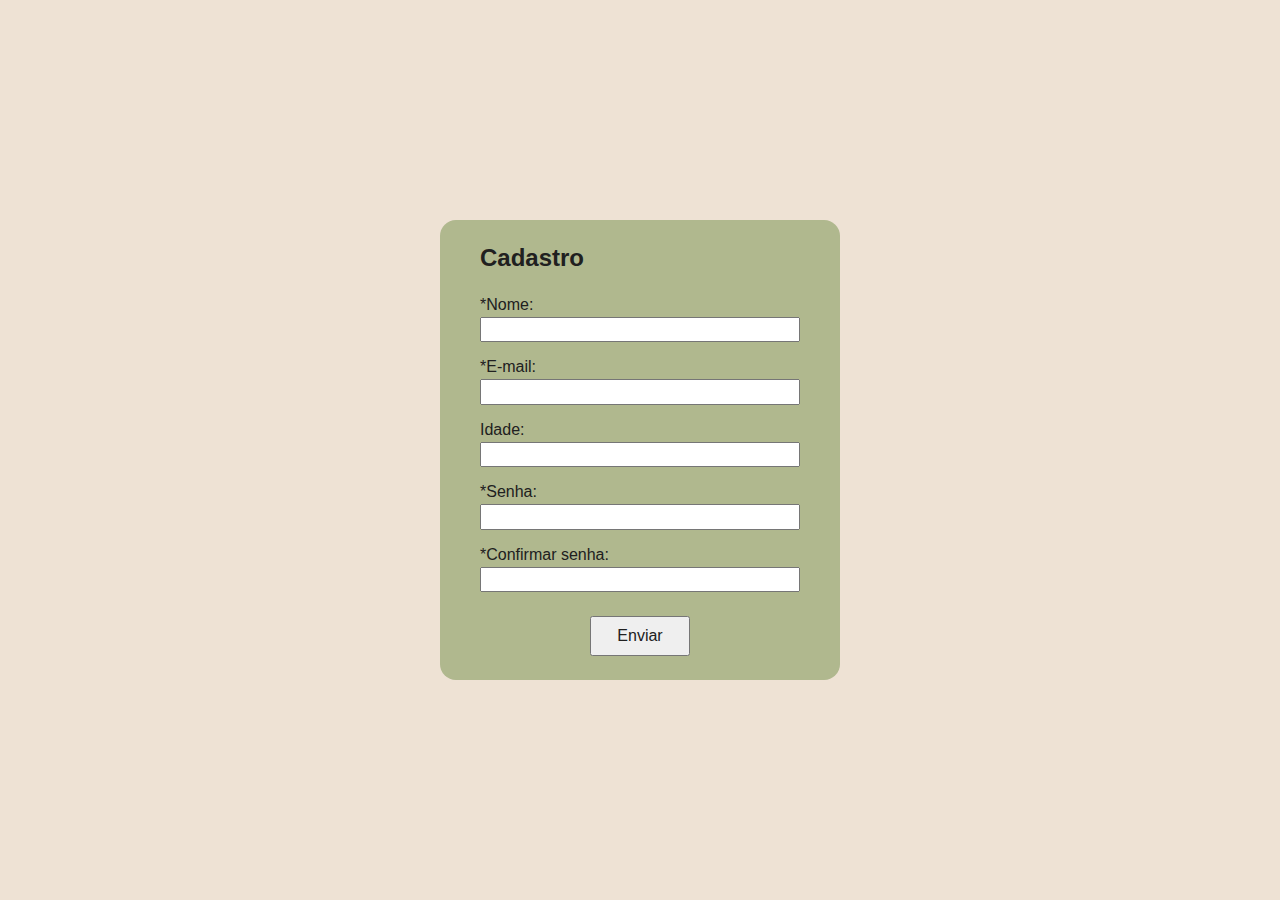
<file: cadastro.html>
<!DOCTYPE html>
<html lang="pt-BR">
<head>
  <meta charset="UTF-8">
  <meta http-equiv="X-UA-Compatible" content="IE=edge">
  <meta name="viewport" content="width=device-width, initial-scale=1.0">
  <link rel="stylesheet" href="stylescadastro.css">
  <script src="scripts.js" defer></script>
  <title>Validação de formulário</title>
</head>
<body>
  <form action="">
    <h2>Cadastro</h2>
    <label for="username">*Nome:</label>
    <input type="text" id="username" name="usarname">
    <p id="username-helper" class="helper-text">Mensagem de ajuda</p>

    <label for="email">*E-mail:</label>
    <input type="email" id="email" name="email" >
    <p id="email-helper" class="helper-text">Mensagem de ajuda</p>

    <label for="idade" class="">Idade:</label>
    <input type="number" id="idade" name="idade">
    <p id="idade-helper" class="helper-text">Mensagem de ajuda</p>

    <label for="senha">*Senha:</label>
    <input type="password" id="senha" name="senha">
    <p id="senha-helper" class="helper-text">Mensagem de ajuda</p>

    <label for="confirmar_senha">*Confirmar senha:</label>
    <input type="password" id="confirmar_senha" name="confirmar_senha">
    <p id="confirmar_senha-helper" class="helper-text">Mensagem de ajuda</p>

    <button type="submit" id="enviar"><a id = "a_enviar">Enviar</a></button>
    <!-- <a href="index.html">Ir à loja</a> -->
    
    
  </form>
</body>
</html>
</file>
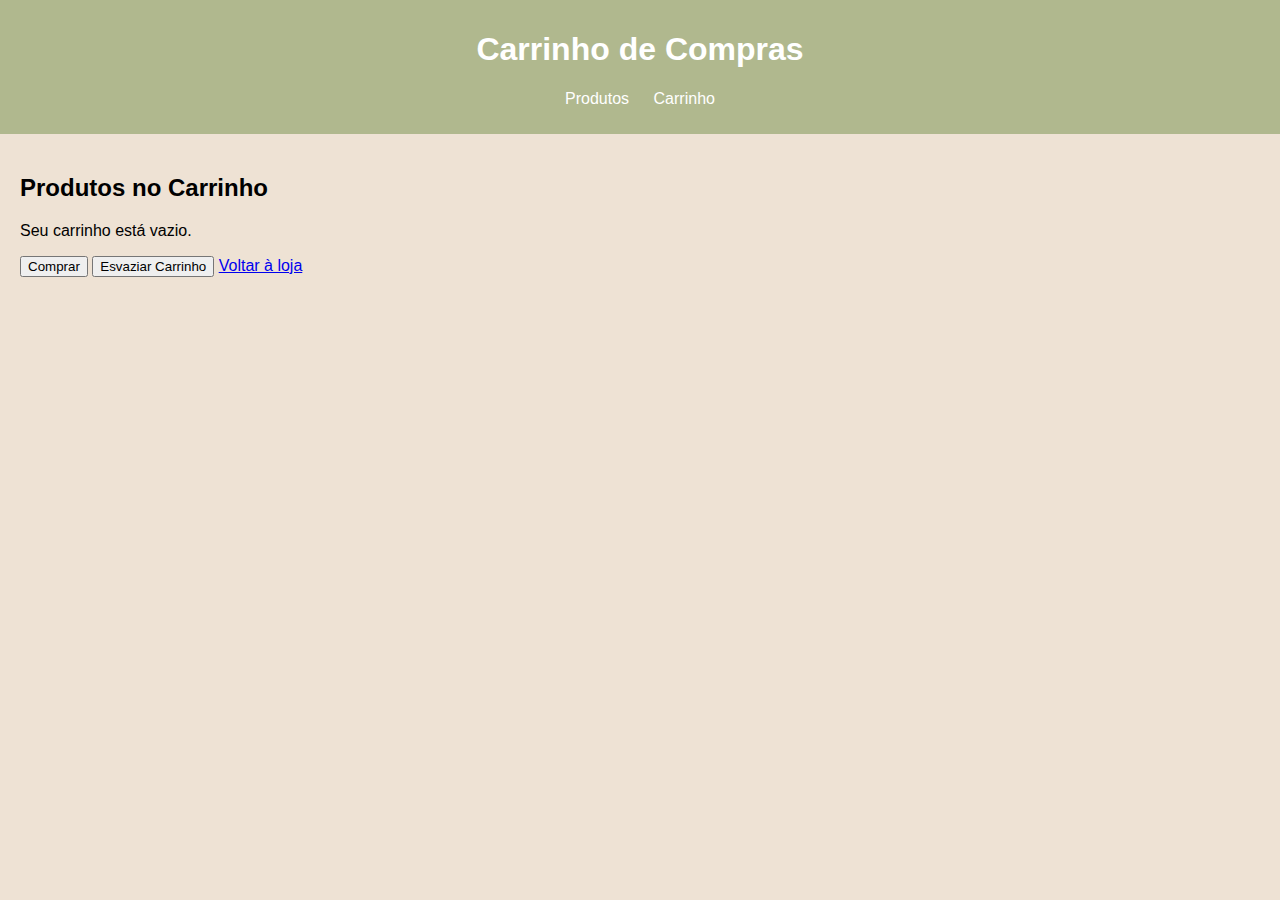
<file: carrinho.html>
<!DOCTYPE html>
<html lang="pt-BR">
<head>
    <meta charset="UTF-8">
    <meta name="viewport" content="width=device-width, initial-scale=1.0">
    <title>Carrinho de Compras</title>
    <link rel="stylesheet" href="styles.css">
</head>
<body>
    <header>
        <h1>Carrinho de Compras</h1>
        <nav>
            <ul>
                <li><a href="index.html">Produtos</a></li>
                <li><a href="carrinho.html">Carrinho</a></li>
                <!-- <li><a href="cadastro.html">Cadastro</a></li> -->
            </ul>
        </nav>
    </header>
    <main>
        <h2>Produtos no Carrinho</h2>
        <div id="carrinho-lista">
            <!-- Produtos do carrinho serão adicionados aqui -->
        </div>
        <button id="btn-comprar">Comprar</button>
        <button id="btn-esvaziar">Esvaziar Carrinho</button>
        <a href="index.html">Voltar à loja</a>
    </main>

    <script src="scripts.js"></script>
</body>
</html>
</file>
<file: stylescadastro.css>
* {
    margin: 0;
    padding: 0;
    box-sizing: border-box;
    font-family: Verdana, Geneva, Tahoma, sans-serif;
    color: #202020;
  }
  
  body {
    height: 100vh;
    display: flex;
    align-items: center;
    justify-content: center;
    background-color: rgb(238, 226, 212)  ;
  }
  
  form {
    display: flex;
    flex-direction: column;
    width: 400px;
    background-color:#728d4780;
    border-radius: 16px;
    padding: 1.5rem 40px;
  }
  
  h2 {
    font-size: 1.5rem;
    margin-bottom: 1.5rem;
  }
  
  label {
    margin-bottom: .2rem;
    position: relative;
  }
  
  label:not(:first-of-type){
    margin-top: 1rem;
  }
  
  input {
    padding: .2rem .5rem;
  }
  
  .helper-text {
    display: none;
    font-size: .8rem;
    color: darkred;
  }
  
  button {
    width: 100px;
    height: 40px;
    margin-top: 1.5rem;
    font-size: 1rem;
    align-self: center;
  }
  
  /* ---------- Estilos dinâmicos ---------- */
  .required-popup::after {
    content: "*Campo obrigatório";
    position: absolute;
    top: 0;
    right: 0;
    color: #DFDFDF;
    font-size: .65rem;
    padding: .2rem .3rem;
    width: auto;
    display: block;
    background-color: #202020;
  }
  
  input.error {
    border: solid 2px #992020;
    background-color: #CCBBBB;
    color: #662020;
  }
  
  input.correct {
    background-color: #BBCCBB;
    border: solid 2px #206620;
    color: #206620;
  }
  
  .visible {
    display: block;
  }
</file>
<file: styles.css>
body {
    font-family: Arial, sans-serif;
    margin: 0;
    padding: 0;
    background-color: rgb(238, 226, 212);
}

header {
    background-color: #728d4780;
    color: #fff;
    padding: 10px 0;
    text-align: center;
}

nav ul {
    list-style: none;
    padding: 0;
}

nav ul li {
    display: inline;
    margin: 0 10px;
}

nav ul li a {
    color: #fff;
    text-decoration: none;
}

main {
    padding: 20px;
}

.produto {
    border: 1px solid #000000;
    padding: 10px;
    margin-bottom: 10px;
}

.produto img {
    max-width: 100%;
}

#filtro {
    margin-bottom: 20px;
}

#search {
    padding: 10px;
    font-size: 16px;
}

footer {
    background-color: #333;
    color: #fff;
    text-align: center;
    padding: 10px 0;
    position: absolute;
    bottom: 0;
    width: 100%;
}
</file>
